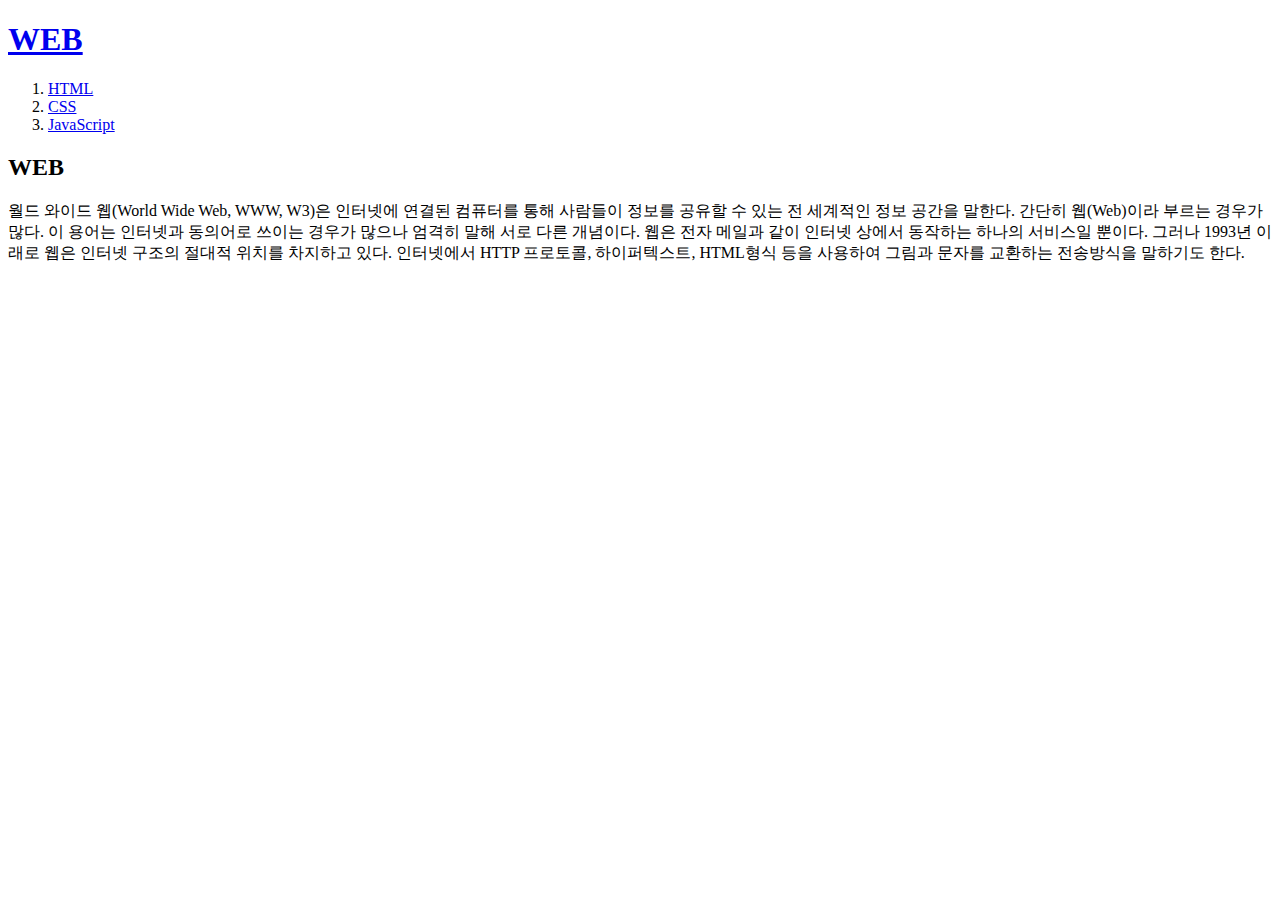
<file: index.html>
<!doctype html>
<html>
<head>
  <title>WEB1 - Welcome</title>
  <meta charset="utf-8">
  <!-- Global site tag (gtag.js) - Google Analytics -->
<script async src="https://www.googletagmanager.com/gtag/js?id=UA-180769775-1"></script>
<script>
  window.dataLayer = window.dataLayer || [];
  function gtag(){dataLayer.push(arguments);}
  gtag('js', new Date());

  gtag('config', 'UA-180769775-1');
</script>

</head>
<body>
  <h1><a href="index.html">WEB</a></h1>
  <ol>
    <li><a href="1.html">HTML</a></li>
    <li><a href="2.html">CSS</a></li>
    <li><a href="3.html">JavaScript</a></li>
  </ol>
  <h2>WEB</h2>
  <p>월드 와이드 웹(World Wide Web, WWW, W3)은 인터넷에 연결된 컴퓨터를 통해 사람들이 정보를 공유할 수 있는 전 세계적인 정보 공간을 말한다. 간단히 웹(Web)이라 부르는 경우가 많다. 이 용어는 인터넷과 동의어로 쓰이는 경우가 많으나 엄격히 말해 서로 다른 개념이다. 웹은 전자 메일과 같이 인터넷 상에서 동작하는 하나의 서비스일 뿐이다. 그러나 1993년 이래로 웹은 인터넷 구조의 절대적 위치를 차지하고 있다. 인터넷에서 HTTP 프로토콜, 하이퍼텍스트, HTML형식 등을 사용하여 그림과 문자를 교환하는 전송방식을 말하기도 한다.</p>
  <p>
    <div id="disqus_thread"></div>
  <script>

  /**
  *  RECOMMENDED CONFIGURATION VARIABLES: EDIT AND UNCOMMENT THE SECTION BELOW TO INSERT DYNAMIC VALUES FROM YOUR PLATFORM OR CMS.
  *  LEARN WHY DEFINING THESE VARIABLES IS IMPORTANT: https://disqus.com/admin/universalcode/#configuration-variables*/
  /*
  var disqus_config = function () {
  this.page.url = PAGE_URL;  // Replace PAGE_URL with your page's canonical URL variable
  this.page.identifier = PAGE_IDENTIFIER; // Replace PAGE_IDENTIFIER with your page's unique identifier variable
  };
  */
  (function() { // DON'T EDIT BELOW THIS LINE
  var d = document, s = d.createElement('script');
  s.src = 'https://web1-oj98qzvd1y.disqus.com/embed.js';
  s.setAttribute('data-timestamp', +new Date());
  (d.head || d.body).appendChild(s);
  })();
  </script>
  <noscript>Please enable JavaScript to view the <a href="https://disqus.com/?ref_noscript">comments powered by Disqus.</a></noscript>
  </p>
</body>
</html>
</file>
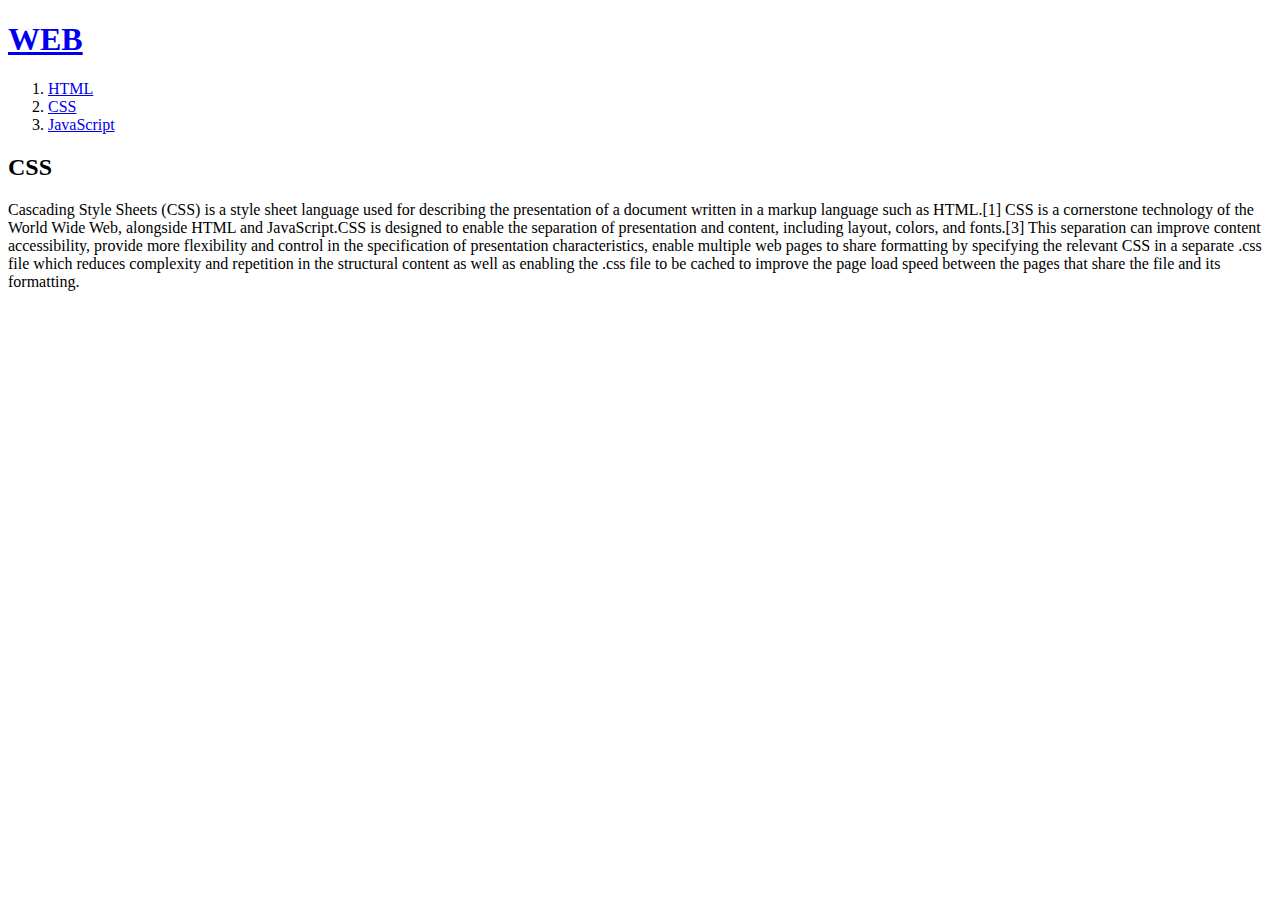
<file: 2.html>
<!doctype html>
<html>
<head>
  <title>WEB1 - CSS</title>
  <meta charset="utf-8">
  <!-- Global site tag (gtag.js) - Google Analytics -->
<script async src="https://www.googletagmanager.com/gtag/js?id=UA-180769775-1"></script>
<script>
  window.dataLayer = window.dataLayer || [];
  function gtag(){dataLayer.push(arguments);}
  gtag('js', new Date());

  gtag('config', 'UA-180769775-1');
</script>

</head>
<body>
  <h1><a href="index.html">WEB</a></h1>
  <ol>
    <li><a href="1.html">HTML</a></li>
    <li><a href="2.html">CSS</a></li>
    <li><a href="3.html">JavaScript</a></li>
  </ol>
  <h2>CSS</h2>
  <p>Cascading Style Sheets (CSS) is a style sheet language used for describing the presentation of a document written in a markup language such as HTML.[1] CSS is a cornerstone technology of the World Wide Web, alongside HTML and JavaScript.CSS is designed to enable the separation of presentation and content, including layout, colors, and fonts.[3] This separation can improve content accessibility, provide more flexibility and control in the specification of presentation characteristics, enable multiple web pages to share formatting by specifying the relevant CSS in a separate .css file which reduces complexity and repetition in the structural content as well as enabling the .css file to be cached to improve the page load speed between the pages that share the file and its formatting.</p>
  <p>
    <div id="disqus_thread"></div>
  <script>

  /**
  *  RECOMMENDED CONFIGURATION VARIABLES: EDIT AND UNCOMMENT THE SECTION BELOW TO INSERT DYNAMIC VALUES FROM YOUR PLATFORM OR CMS.
  *  LEARN WHY DEFINING THESE VARIABLES IS IMPORTANT: https://disqus.com/admin/universalcode/#configuration-variables*/
  /*
  var disqus_config = function () {
  this.page.url = PAGE_URL;  // Replace PAGE_URL with your page's canonical URL variable
  this.page.identifier = PAGE_IDENTIFIER; // Replace PAGE_IDENTIFIER with your page's unique identifier variable
  };
  */
  (function() { // DON'T EDIT BELOW THIS LINE
  var d = document, s = d.createElement('script');
  s.src = 'https://web1-oj98qzvd1y.disqus.com/embed.js';
  s.setAttribute('data-timestamp', +new Date());
  (d.head || d.body).appendChild(s);
  })();
  </script>
  <noscript>Please enable JavaScript to view the <a href="https://disqus.com/?ref_noscript">comments powered by Disqus.</a></noscript>
  </p>
</body>
</html>
</file>
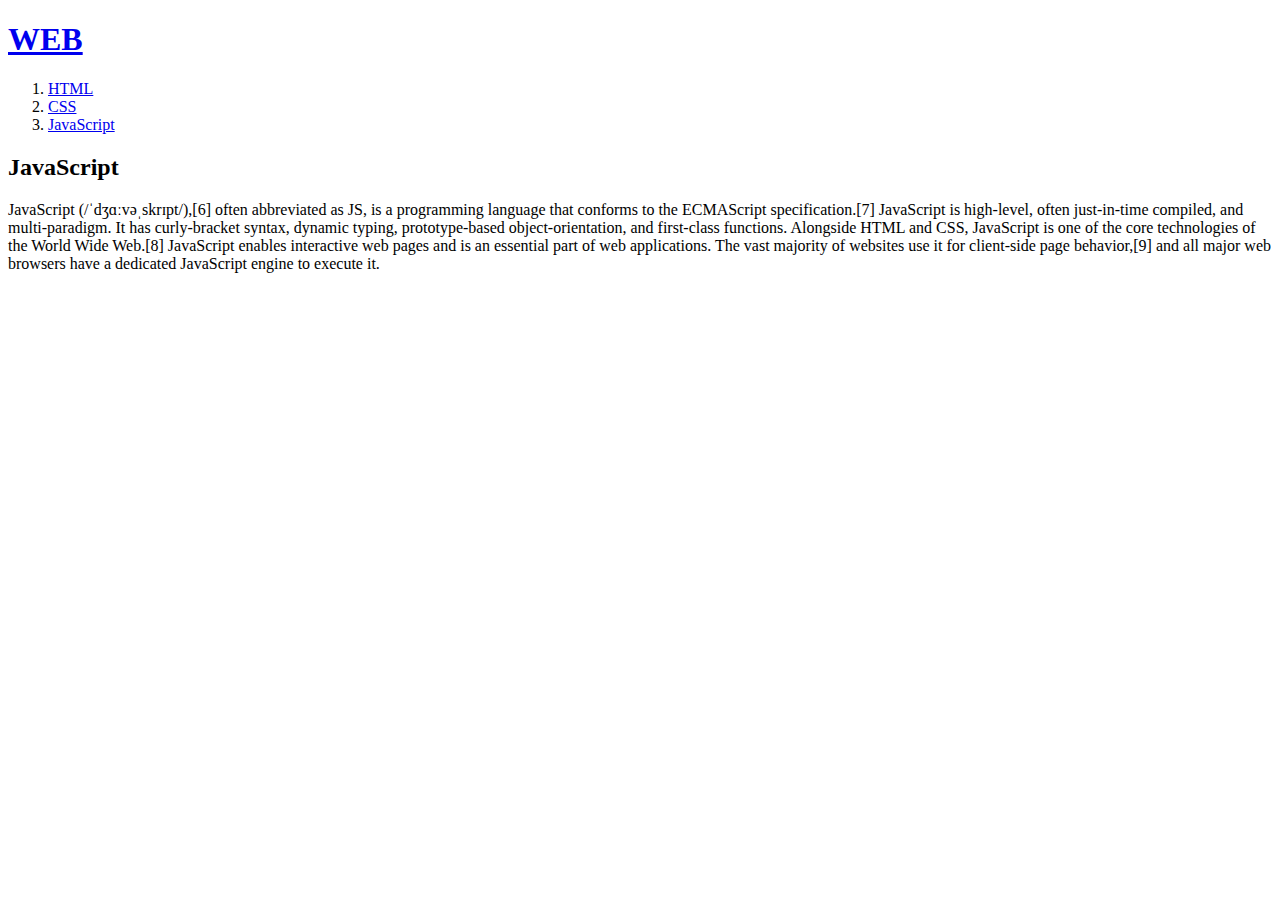
<file: 3.html>
<!doctype html>
<html>
<head>
  <title>WEB1 - JavaScript</title>
  <meta charset="utf-8">
  <!-- Global site tag (gtag.js) - Google Analytics -->
<script async src="https://www.googletagmanager.com/gtag/js?id=UA-180769775-1"></script>
<script>
  window.dataLayer = window.dataLayer || [];
  function gtag(){dataLayer.push(arguments);}
  gtag('js', new Date());

  gtag('config', 'UA-180769775-1');
</script>

</head>
<body>
  <h1><a href="index.html">WEB</a></h1>
  <ol>
    <li><a href="1.html">HTML</a></li>
    <li><a href="2.html">CSS</a></li>
    <li><a href="3.html">JavaScript</a></li>
  </ol>
  <h2>JavaScript</h2>
  <p>JavaScript (/ˈdʒɑːvəˌskrɪpt/),[6] often abbreviated as JS, is a programming language that conforms to the ECMAScript specification.[7] JavaScript is high-level, often just-in-time compiled, and multi-paradigm. It has curly-bracket syntax, dynamic typing, prototype-based object-orientation, and first-class functions. Alongside HTML and CSS, JavaScript is one of the core technologies of the World Wide Web.[8] JavaScript enables interactive web pages and is an essential part of web applications. The vast majority of websites use it for client-side page behavior,[9] and all major web browsers have a dedicated JavaScript engine to execute it.</p>
  <p>
    <div id="disqus_thread"></div>
  <script>

  /**
  *  RECOMMENDED CONFIGURATION VARIABLES: EDIT AND UNCOMMENT THE SECTION BELOW TO INSERT DYNAMIC VALUES FROM YOUR PLATFORM OR CMS.
  *  LEARN WHY DEFINING THESE VARIABLES IS IMPORTANT: https://disqus.com/admin/universalcode/#configuration-variables*/
  /*
  var disqus_config = function () {
  this.page.url = PAGE_URL;  // Replace PAGE_URL with your page's canonical URL variable
  this.page.identifier = PAGE_IDENTIFIER; // Replace PAGE_IDENTIFIER with your page's unique identifier variable
  };
  */
  (function() { // DON'T EDIT BELOW THIS LINE
  var d = document, s = d.createElement('script');
  s.src = 'https://web1-oj98qzvd1y.disqus.com/embed.js';
  s.setAttribute('data-timestamp', +new Date());
  (d.head || d.body).appendChild(s);
  })();
  </script>
  <noscript>Please enable JavaScript to view the <a href="https://disqus.com/?ref_noscript">comments powered by Disqus.</a></noscript>
  </p>
</body>
</html>
</file>
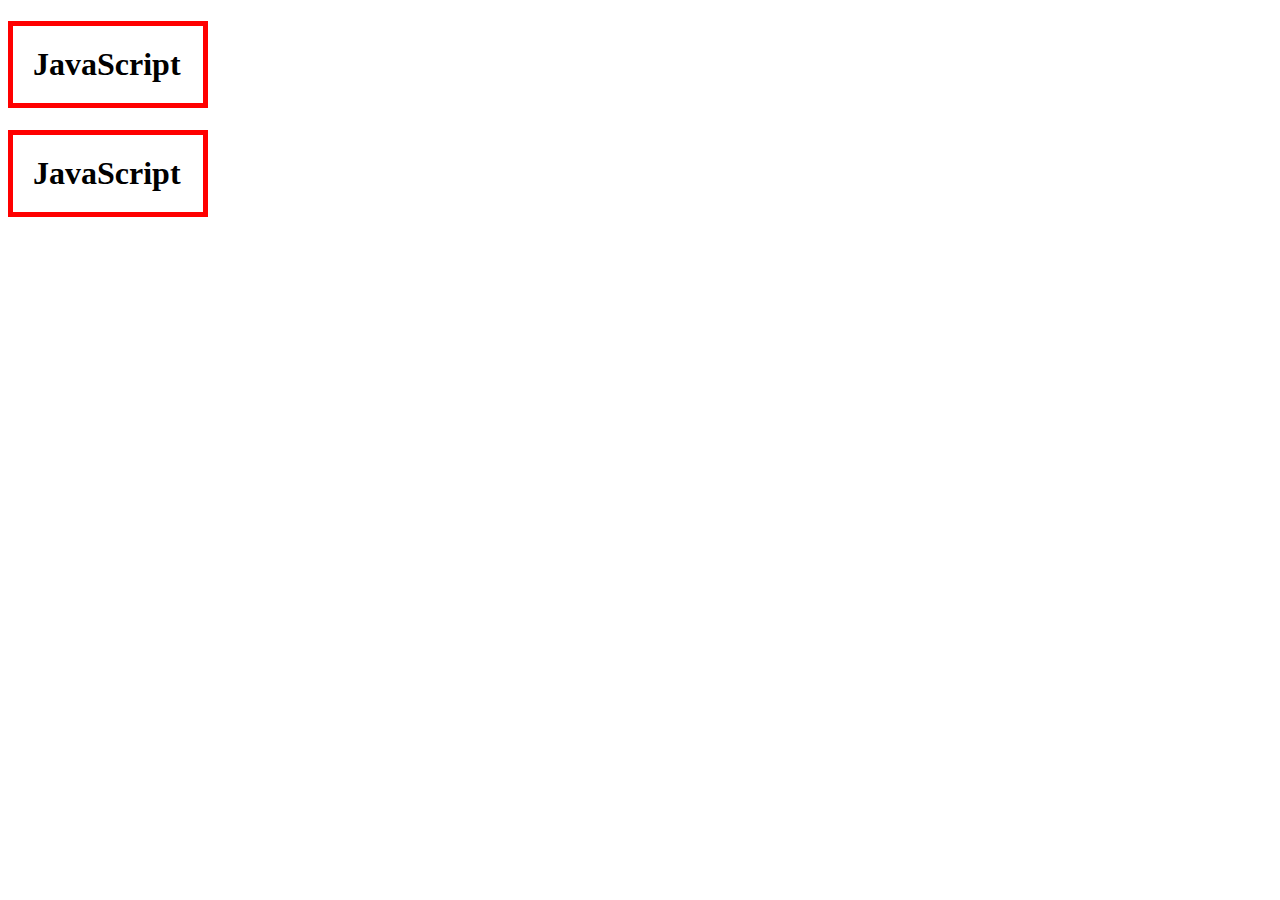
<file: box.html>
<!doctype html>
<html>
  <head>
    <meta charset="utf-8">
    <title></title>
    <style>
      h1{
        border:5px solid red;
        padding:20px;
        margin:20;
        display:block;
        width:150px;
      }
    </style>
  </head>
  <body>
      <h1>JavaScript</h1>
      <h1>JavaScript</h1>
  </body>
</html>
</file>
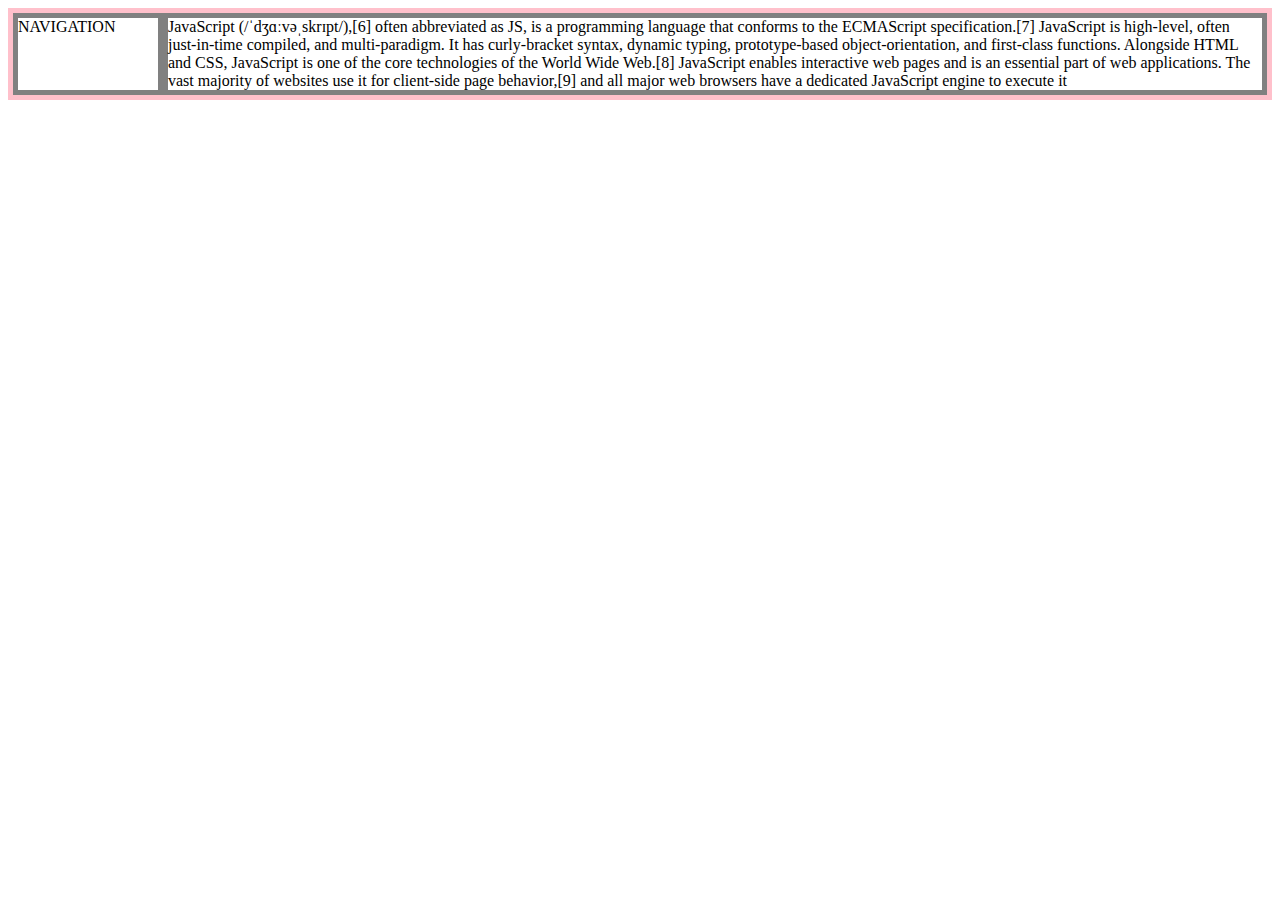
<file: grid.html>
<!DOCTYPE html>
<html>
  <head>
    <meta charset="utf-8">
    <title></title>
    <style>
      #grid{
        border:5px solid pink;
        display:grid;
        grid-template-columns: 150px 1fr;
      }
      div{
        border:5px solid gray;
      }
    </style>
  </head>
  <body>
    <div id="grid">
      <div>NAVIGATION</div>
      <div>JavaScript (/ˈdʒɑːvəˌskrɪpt/),[6] often abbreviated as JS, is a programming language that conforms to the ECMAScript specification.[7] JavaScript is high-level, often just-in-time compiled, and multi-paradigm. It has curly-bracket syntax, dynamic typing, prototype-based object-orientation, and first-class functions. Alongside HTML and CSS, JavaScript is one of the core technologies of the World Wide Web.[8] JavaScript enables interactive web pages and is an essential part of web applications. The vast majority of websites use it for client-side page behavior,[9] and all major web browsers have a dedicated JavaScript engine to execute it</div>
    </div>
  </body>
</html>
</file>
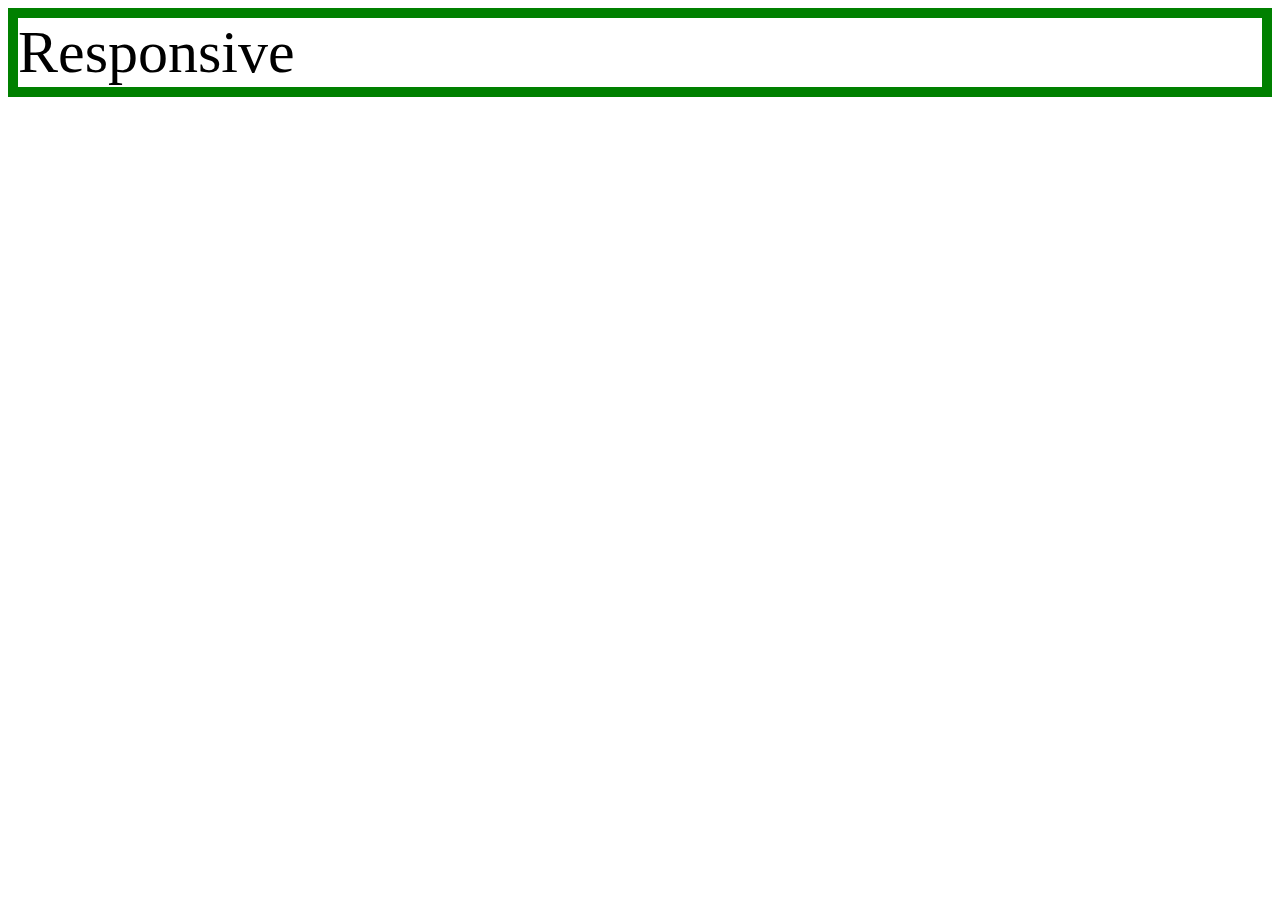
<file: mediaquery.html>
<!DOCTYPE html>
<html>
  <head>
    <meta charset="utf-8">
    <title></title>
    <style>
      div{
        border:10px solid green;
        font-size:60px;
      }
      @media(max-width:800px){
      div{
          display:none;
        }
      }
    </style>
  </head>
  <body>
    <div>
      Responsive
    </div>
  </body>
</html>
</file>
